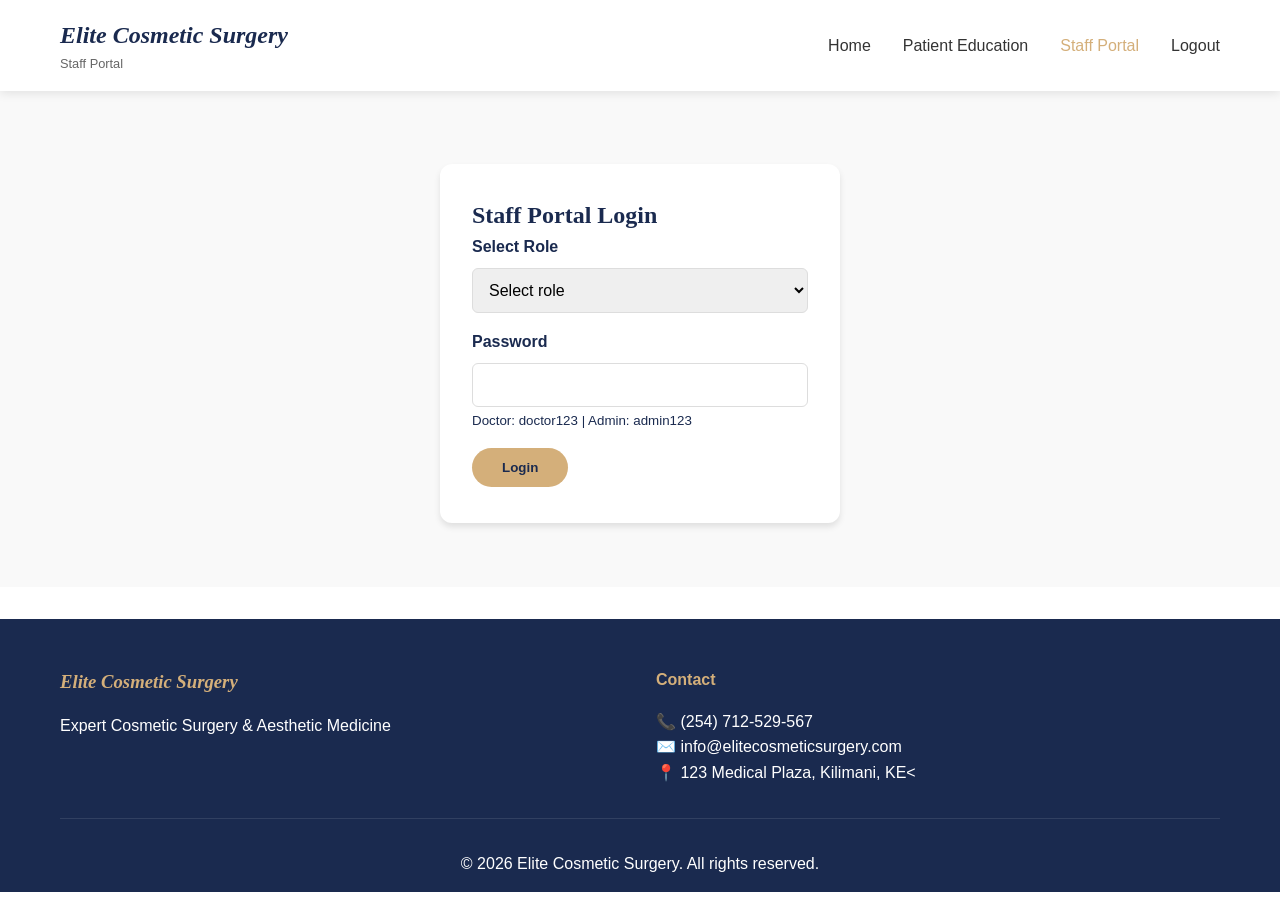
<file: dashboard.html>
<!DOCTYPE html>
<html lang="en">
<head>
    <meta charset="UTF-8">
    <meta name="viewport" content="width=device-width, initial-scale=1.0">
    <title>Staff Portal | Elite Cosmetic Surgery</title>
    <link rel="stylesheet" href="css/style.css">
</head>
<body>
    <header>
        <nav class="navbar">
            <div class="container">
                <div class="logo">
                    <h1><i>Elite Cosmetic Surgery</i></h1>
                    <p>Staff Portal</p>
                </div>
                <ul class="nav-links">
                    <li><a href="index.html">Home</a></li>
                    <li><a href="education.html">Patient Education</a></li>
                    <li><a href="dashboard.html" class="active">Staff Portal</a></li>
                    <li><a href="#" id="logout-btn">Logout</a></li>
                </ul>
                <div class="hamburger">
                    <span></span>
                    <span></span>
                    <span></span>
                </div>
            </div>
        </nav>
    </header>

    <main>
        <!-- Login Screen -->
        <section id="login-screen" class="login-screen">
            <div class="container">
                <div class="login-box">
                    <h2>Staff Portal Login</h2>
                    <form id="login-form">
                        <div class="form-group">
                            <label for="role">Select Role</label>
                            <select id="role" required>
                                <option value="">Select role</option>
                                <option value="doctor">Doctor</option>
                                <option value="admin">Admin</option>
                            </select>
                        </div>
                        <div class="form-group">
                            <label for="password">Password</label>
                            <input type="password" id="password" required>
                            <small>Doctor: doctor123 | Admin: admin123</small>
                        </div>
                        <button type="submit" class="btn-primary">Login</button>
                        <div id="login-error" class="error-message"></div>
                    </form>
                </div>
            </div>
        </section>

        <!-- Doctor Dashboard -->
        <section id="doctor-dashboard" class="dashboard" style="display: none;">
            <div class="container">
                <h2 class="section-title">Doctor Dashboard</h2>
                <p class="section-subtitle">Welcome, Dr. Sarah Johnson</p>
                
                <div class="dashboard-section">
                    <h3>My Appointments</h3>
                    <div class="filter-buttons">
                        <button class="filter-btn active" data-filter="all">All</button>
                        <button class="filter-btn" data-filter="pending">Pending</button>
                        <button class="filter-btn" data-filter="confirmed">Confirmed</button>
                        <button class="filter-btn" data-filter="completed">Completed</button>
                    </div>
                    <div id="doctor-appointments" class="appointments-table"></div>
                </div>

                <div class="dashboard-section">
                    <h3>Patient Inquiries</h3>
                    <div id="doctor-inquiries" class="inquiries-list"></div>
                </div>

                <div class="dashboard-section">
                    <h3>Patient Chat Messages</h3>
                    <div id="doctor-chat-messages" class="chat-messages-list"></div>
                </div>
            </div>
        </section>

        <!-- Admin Dashboard -->
        <section id="admin-dashboard" class="dashboard" style="display: none;">
            <div class="container">
                <h2 class="section-title">Admin Dashboard</h2>
                <p class="section-subtitle">Complete Practice Management</p>
                
                <div class="dashboard-section">
                    <h3>All Patient Appointments</h3>
                    <button id="export-csv" class="btn-secondary">Export to CSV</button>
                    <div id="admin-appointments" class="appointments-table"></div>
                </div>

                <div class="dashboard-section">
                    <h3>Manage Procedures</h3>
                    <button id="add-procedure-btn" class="btn-secondary">Add New Procedure</button>
                    <div id="manage-procedures" class="procedures-manager"></div>
                </div>

                <div class="dashboard-section">
                    <h3>All Patient Inquiries</h3>
                    <div id="admin-inquiries" class="inquiries-list"></div>
                </div>

                <div class="dashboard-section">
                    <h3>All Chat Messages</h3>
                    <div id="admin-chat-messages" class="chat-messages-list"></div>
                </div>
            </div>
        </section>
    </main>

    <footer>
        <div class="container">
            <div class="footer-content">
                <div class="footer-section">
                    <h3><i>Elite Cosmetic Surgery</i></h3>
                    <p>Expert Cosmetic Surgery & Aesthetic Medicine</p>
                </div>
                <div class="footer-section">
                    <h4>Contact</h4>
                    <p>📞 (254) 712-529-567</p>
                    <p>✉️ info@elitecosmeticsurgery.com</p>
                    <p>📍 123 Medical Plaza, Kilimani, KE<</p>
                </div>
            </div>
            <div class="footer-bottom">
                <p>&copy; 2026 Elite Cosmetic Surgery. All rights reserved.</p>
            </div>
        </div>
    </footer>

    <script src="js/utils.js"></script>
    <script src="js/api.js"></script>
    <script src="js/chat.js"></script>
    <script src="js/doctor.js"></script>
    <script src="js/admin.js"></script>
    <script src="js/dashboard.js"></script>
</body>
</html>
</file>
<file: css/style.css>
/* Color Scheme: Navy Blue (#1a2a4f) + Rose Gold (#d4af7a) + White (#ffffff) */
/* Font Families: Georgia (serif), Arial (sans-serif), Segoe UI (sans-serif) */

* {
    margin: 0;
    padding: 0;
    box-sizing: border-box;
}

body {
    font-family: 'Arial', 'Helvetica', sans-serif;
    line-height: 1.6;
    color: #1a2a4f;
    overflow-x: hidden;
}

h1, h2, h3, .logo h1 {
    font-family: 'Georgia', 'Times New Roman', serif;
}

button, .btn-primary, .btn-secondary, input, select, textarea, .filter-btn, .tab-btn {
    font-family: 'Segoe UI', 'Arial', sans-serif;
}

.container {
    max-width: 1200px;
    margin: 0 auto;
    padding: 0 20px;
}

/* Navigation */
.navbar {
    background: white;
    box-shadow: 0 2px 10px rgba(0,0,0,0.1);
    position: fixed;
    width: 100%;
    top: 0;
    z-index: 1000;
}

.navbar .container {
    display: flex;
    justify-content: space-between;
    align-items: center;
    padding: 1rem 20px;
}

.logo h1 {
    color: #1a2a4f;
    font-size: 1.5rem;
}

.logo p {
    font-size: 0.8rem;
    color: #666;
}

.nav-links {
    display: flex;
    gap: 2rem;
    list-style: none;
}

.nav-links a {
    text-decoration: none;
    color: #333;
    font-weight: 500;
    transition: color 0.3s;
}

.nav-links a:hover, .nav-links a.active {
    color: #d4af7a;
}

.hamburger {
    display: none;
    flex-direction: column;
    cursor: pointer;
}

.hamburger span {
    width: 25px;
    height: 3px;
    background: #333;
    margin: 3px 0;
    transition: 0.3s;
}

/* Hero Section */
.hero {
    background: linear-gradient(rgba(26,42,79,0.7), rgba(26,42,79,0.7)), url('https://images.unsplash.com/photo-1519494026892-80bbd2d6fd0d?w=1600');
    background-size: cover;
    background-position: center;
    height: 80vh;
    display: flex;
    align-items: center;
    justify-content: center;
    text-align: center;
    color: white;
    margin-top: 70px;
}

.hero-content h1 {
    font-size: 3rem;
    margin-bottom: 1rem;
    animation: fadeInUp 1s;
}

.hero-content p {
    font-size: 1.2rem;
    max-width: 600px;
    margin: 0 auto;
    animation: fadeInUp 1s 0.2s both;
}

/* Buttons */
.btn-primary {
    display: inline-block;
    background: #d4af7a;
    color: #1a2a4f;
    padding: 12px 30px;
    text-decoration: none;
    border-radius: 30px;
    font-weight: bold;
    border: none;
    cursor: pointer;
    transition: transform 0.3s, background 0.3s;
}

.btn-primary:hover {
    background: #c49a5c;
    transform: translateY(-2px);
}

.btn-secondary {
    background: #1a2a4f;
    color: white;
    padding: 10px 20px;
    border: none;
    border-radius: 5px;
    cursor: pointer;
    margin-bottom: 1rem;
}

/* Section Titles */
.section-title {
    text-align: center;
    font-size: 2.5rem;
    margin-bottom: 1rem;
    color: #1a2a4f;
}

.section-subtitle {
    text-align: center;
    color: #666;
    margin-bottom: 3rem;
}

/* Grids */
.procedure-grid, .doctor-grid, .testimonial-grid, .gallery-grid, .recovery-grid, .articles-grid {
    display: grid;
    grid-template-columns: repeat(auto-fit, minmax(300px, 1fr));
    gap: 2rem;
    margin-top: 2rem;
}

.procedure-card, .doctor-card, .testimonial-card, .gallery-card, .recovery-card, .article-card {
    background: white;
    border-radius: 12px;
    overflow: hidden;
    box-shadow: 0 4px 6px rgba(0,0,0,0.1);
    transition: transform 0.3s;
}

.procedure-card:hover, .doctor-card:hover, .gallery-card:hover, .article-card:hover {
    transform: translateY(-5px);
}

.procedure-card img, .doctor-card img, .gallery-card img {
    width: 100%;
    height: 250px;
    object-fit: cover;
}

.procedure-card h3, .doctor-card h3 {
    padding: 1rem 1rem 0;
    color: #1a2a4f;
}

.procedure-card p, .doctor-card p {
    padding: 0 1rem;
    color: #666;
}

.recovery-time {
    display: inline-block;
    background: #d4af7a;
    color: #1a2a4f;
    padding: 5px 10px;
    border-radius: 20px;
    font-size: 0.8rem;
    margin: 0.5rem 1rem 1rem;
}

/* Testimonials */
.testimonial-card {
    padding: 1.5rem;
    text-align: center;
}

.testimonial-text {
    font-style: italic;
    margin-bottom: 1rem;
}

.testimonial-author {
    color: #d4af7a;
    font-weight: bold;
}

/* FAQ Accordion */
.faq-accordion {
    max-width: 800px;
    margin: 0 auto;
}

.faq-item {
    margin-bottom: 1rem;
    border: 1px solid #ddd;
    border-radius: 8px;
    overflow: hidden;
}

.faq-question {
    background: #f5f5f5;
    padding: 1rem;
    cursor: pointer;
    font-weight: bold;
    display: flex;
    justify-content: space-between;
    transition: background 0.3s;
}

.faq-question:hover {
    background: #e0e0e0;
}

.faq-answer {
    padding: 0;
    max-height: 0;
    overflow: hidden;
    transition: max-height 0.3s ease-out;
}

.faq-answer.active {
    padding: 1rem;
    max-height: 500px;
}

/* Forms */
.booking, .inquiry-form, .login-screen {
    padding: 4rem 0;
    background: #f9f9f9;
}

.booking-form, .login-box {
    max-width: 600px;
    margin: 0 auto;
    background: white;
    padding: 2rem;
    border-radius: 12px;
    box-shadow: 0 4px 6px rgba(0,0,0,0.1);
}

.login-box {
    max-width: 400px;
    margin-top: 100px;
}

.form-group {
    margin-bottom: 1rem;
}

.form-group label {
    display: block;
    margin-bottom: 0.5rem;
    font-weight: bold;
}

.form-group input, .form-group select, .form-group textarea {
    width: 100%;
    padding: 0.75rem;
    border: 1px solid #ddd;
    border-radius: 6px;
    font-size: 1rem;
}

.error-message {
    color: #e74c3c;
    font-size: 0.8rem;
    display: block;
    margin-top: 0.25rem;
}

.form-message {
    margin-top: 1rem;
    padding: 1rem;
    border-radius: 5px;
    text-align: center;
    display: none;
}

.form-message.success {
    background: #d4edda;
    color: #155724;
    display: block;
}

/* Dashboard Tables */
.dashboard-section {
    background: white;
    border-radius: 12px;
    padding: 1.5rem;
    margin-bottom: 2rem;
    box-shadow: 0 2px 8px rgba(0,0,0,0.1);
}

.dashboard-section h3 {
    color: #1a2a4f;
    margin-bottom: 1rem;
    border-bottom: 2px solid #d4af7a;
    padding-bottom: 0.5rem;
}

.data-table {
    width: 100%;
    border-collapse: collapse;
    overflow-x: auto;
    display: block;
}

.data-table th, .data-table td {
    padding: 12px;
    text-align: left;
    border-bottom: 1px solid #ddd;
}

.data-table th {
    background: #1a2a4f;
    color: white;
}

.status-pending { color: #f39c12; font-weight: bold; }
.status-confirmed { color: #27ae60; font-weight: bold; }
.status-completed { color: #3498db; font-weight: bold; }

.filter-buttons {
    margin-bottom: 1rem;
}

.filter-btn {
    background: #ddd;
    border: none;
    padding: 8px 16px;
    margin-right: 10px;
    cursor: pointer;
    border-radius: 20px;
}

.filter-btn.active {
    background: #d4af7a;
    color: #1a2a4f;
}

/* Inquiry Cards */
.inquiry-card, .chat-message-card, .procedure-edit-card {
    background: #f9f9f9;
    padding: 1rem;
    margin-bottom: 1rem;
    border-radius: 8px;
    border-left: 3px solid #d4af7a;
}

.respond-btn, .reply-chat, .update-procedure {
    background: #1a2a4f;
    color: white;
    border: none;
    padding: 5px 10px;
    margin-top: 5px;
    cursor: pointer;
    border-radius: 3px;
}

.delete-procedure, .delete-inquiry, .delete-appointment {
    background: #e74c3c;
    color: white;
    border: none;
    padding: 5px 10px;
    margin-top: 5px;
    cursor: pointer;
    border-radius: 3px;
}

.confirm-btn, .complete-btn {
    background: #27ae60;
    color: white;
    border: none;
    padding: 5px 10px;
    margin-right: 5px;
    cursor: pointer;
    border-radius: 3px;
}

/* Chat Widget */
.chat-widget {
    position: fixed;
    bottom: 20px;
    right: 20px;
    width: 350px;
    background: white;
    border-radius: 12px;
    box-shadow: 0 4px 12px rgba(0,0,0,0.15);
    z-index: 1000;
}

.chat-header {
    background: #1a2a4f;
    color: white;
    padding: 1rem;
    border-radius: 12px 12px 0 0;
    display: flex;
    justify-content: space-between;
    cursor: pointer;
}

.chat-body {
    display: none;
    flex-direction: column;
    height: 400px;
}

.chat-body.active {
    display: flex;
}

.chat-messages {
    flex: 1;
    overflow-y: auto;
    padding: 1rem;
}

.chat-message {
    margin-bottom: 1rem;
    padding: 0.5rem;
    border-radius: 8px;
}

.chat-message.user {
    background: #d4af7a;
    color: #1a2a4f;
    text-align: right;
}

.chat-message.system {
    background: #f0f0f0;
}

.chat-input-area {
    display: flex;
    padding: 1rem;
    border-top: 1px solid #ddd;
}

.chat-input-area input {
    flex: 1;
    padding: 0.5rem;
    border: 1px solid #ddd;
    border-radius: 4px;
    margin-right: 0.5rem;
}

.chat-input-area button {
    background: #d4af7a;
    border: none;
    padding: 0.5rem 1rem;
    border-radius: 4px;
    cursor: pointer;
}

/* Gallery */
.gallery-grid {
    grid-template-columns: repeat(auto-fit, minmax(250px, 1fr));
}

.gallery-item {
    position: relative;
    cursor: pointer;
}

.gallery-overlay {
    position: absolute;
    bottom: 0;
    left: 0;
    right: 0;
    background: rgba(26,42,79,0.9);
    color: white;
    padding: 1rem;
    transform: translateY(100%);
    transition: transform 0.3s;
}

.gallery-item:hover .gallery-overlay {
    transform: translateY(0);
}

/* Page Hero */
.page-hero {
    background: linear-gradient(135deg, #1a2a4f 0%, #2a3a5f 100%);
    color: white;
    padding: 120px 0 60px;
    text-align: center;
    margin-top: 70px;
}

.page-hero h1 {
    font-size: 2.5rem;
    margin-bottom: 1rem;
}

/* Recovery Tips */
.recovery-card {
    padding: 1.5rem;
}

.recovery-card h3 {
    color: #1a2a4f;
    margin-bottom: 0.5rem;
}

.recovery-timeline {
    background: #d4af7a20;
    padding: 0.5rem;
    border-radius: 5px;
    margin: 0.5rem 0;
}

.warning-signs {
    background: #f8d7da;
    padding: 0.5rem;
    border-radius: 5px;
    margin-top: 0.5rem;
}

/* API Articles */
.article-card {
    padding: 1.5rem;
    cursor: pointer;
}

.article-card h3 {
    color: #1a2a4f;
    margin-bottom: 0.5rem;
}

.article-meta {
    color: #d4af7a;
    font-size: 0.8rem;
    margin-top: 0.5rem;
}

.loading {
    text-align: center;
    padding: 2rem;
    color: #666;
}

/* Footer */
footer {
    background: #1a2a4f;
    color: white;
    padding: 3rem 0 1rem;
    margin-top: 2rem;
}

.footer-content {
    display: grid;
    grid-template-columns: repeat(auto-fit, minmax(250px, 1fr));
    gap: 2rem;
    margin-bottom: 2rem;
}

.footer-section h3, .footer-section h4 {
    margin-bottom: 1rem;
    color: #d4af7a;
}

.footer-section a {
    color: white;
    text-decoration: none;
}

.footer-bottom {
    text-align: center;
    padding-top: 2rem;
    border-top: 1px solid rgba(255,255,255,0.1);
}

/* Animations */
@keyframes fadeInUp {
    from {
        opacity: 0;
        transform: translateY(30px);
    }
    to {
        opacity: 1;
        transform: translateY(0);
    }
}

/* Responsive */
@media (max-width: 768px) {
    .hamburger {
        display: flex;
    }
    
    .nav-links {
        display: none;
        position: fixed;
        top: 70px;
        left: 0;
        width: 100%;
        background: white;
        flex-direction: column;
        padding: 1rem;
        gap: 1rem;
        box-shadow: 0 4px 6px rgba(0,0,0,0.1);
    }
    
    .nav-links.active {
        display: flex;
    }
    
    .hero {
        height: 60vh;
        margin-top: 60px;
    }
    
    .hero-content h1 {
        font-size: 2rem;
    }
    
    .section-title {
        font-size: 1.8rem;
    }
    
    .procedure-grid, .doctor-grid, .testimonial-grid {
        grid-template-columns: 1fr;
    }
    
    .chat-widget {
        width: 300px;
        right: 10px;
    }
    
    .data-table {
        font-size: 0.8rem;
    }
}
.gallery-link {
    text-decoration: none;
    display: block;
    color: inherit;
}

.gallery-item {
    cursor: pointer;
    transition: transform 0.3s, box-shadow 0.3s;
    border-radius: 12px;
    overflow: hidden;
}

.gallery-link:hover .gallery-item {
    transform: translateY(-5px);
    box-shadow: 0 8px 20px rgba(0,0,0,0.15);
}

.view-hint {
    display: inline-block;
    margin-top: 8px;
    font-size: 0.8rem;
    color: #d4af7a;
    font-weight: bold;
}

/* Doctor Stats Styling */
.doctor-stats {
    display: flex;
    justify-content: space-around;
    margin: 1rem 0;
    padding: 0.75rem;
    background: #f8f9fa;
    border-radius: 10px;
    text-align: center;
}

.stat {
    display: flex;
    flex-direction: column;
}

.stat-value {
    font-size: 1.3rem;
    font-weight: bold;
    color: #1a2a4f;
}

.stat-label {
    font-size: 0.7rem;
    color: #666;
}

.doctor-education {
    margin: 0.75rem 0;
    padding: 0.5rem 0;
    border-top: 1px solid #eee;
    border-bottom: 1px solid #eee;
}

.doctor-education strong {
    color: #1a2a4f;
}

.doctor-education p {
    margin: 0.25rem 0 0;
    font-size: 0.9rem;
    color: #555;
}

.doctor-bio {
    font-size: 0.9rem;
    color: #555;
    line-height: 1.5;
    margin: 0.75rem 0;
}

.book-doctor {
    width: 100%;
    margin-top: 1rem;
}

.loading {
    text-align: center;
    padding: 2rem;
    color: #666;
}

/* Doctor Card Improvements */
.doctor-card {
    background: white;
    border-radius: 12px;
    overflow: hidden;
    box-shadow: 0 4px 6px rgba(0,0,0,0.1);
    transition: transform 0.3s;
}

.doctor-card:hover {
    transform: translateY(-5px);
}

.doctor-image {
    width: 100%;
    height: 250px;
    object-fit: cover;
}

.doctor-content {
    padding: 1.5rem;
}

.doctor-name {
    font-size: 1.3rem;
    margin-bottom: 0.25rem;
    color: #1a2a4f;
}

.doctor-specialty {
    color: #d4af7a;
    font-weight: 600;
    margin-bottom: 1rem;
}
</file>
